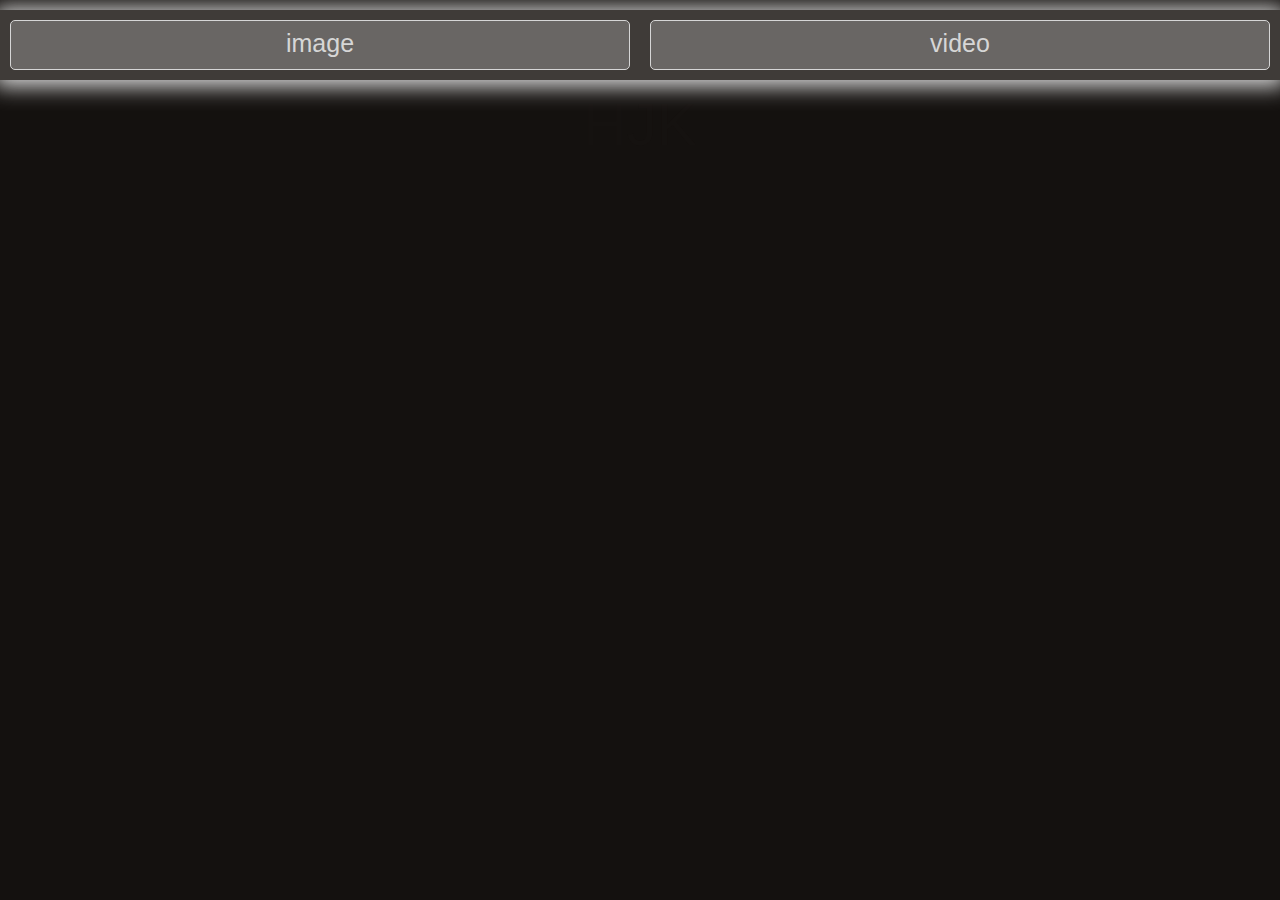
<file: index.html>
<!DOCTYPE html>
<html lang="en">
<head>
    <link href="css/style.css" rel="stylesheet">
    <meta charset="UTF-8">
    <meta http-equiv="X-UA-Compatible" content="IE=edge">
    <meta name="viewport" content="width=device-width, initial-scale=1.0">
    <title>Menu</title>
</head>
<body>  
    <div class="menu">
        <a href="image-index.html" class="profile-button">image</a>
        <a href="video-index.html" class="profile-button2">video</a>
    </div>
    <p class="text">HJK</p>
    <div class="box"><svg xmlns="http://www.w3.org/2000/svg" width="682" height="265" fill="none"><path  stroke-linecap="round" stroke-width="6" d="M9.26 236.49c-1.433-12.89-4.096-25.028-4.096-38.293v-48.454c0-30.851-4.715-66.227 4.398-95.846 4.277-13.899 10.864-25.881 22.142-35.109C41.79 10.536 64.57 3.441 77.201 11.281c17.307 10.742 35.556 36.636 38.52 56.644 3.662 24.717 6.872 51.032 3.792 76.055-1.683 13.672-1.972 27.815-4.474 41.326-1.61 8.694-4.777 18.349-4.777 27.147 0 9.82 4.374-19.169 5.763-28.891 2.255-15.787 3.534-31.073 3.791-47.013.356-22.065 2.73-44.434 2.73-66.501 0-15.002 4.873-39.942 18.047-49.212 7.611-5.356 15.464-13.2 25.023-14.938 12.243-2.226 20.531 4.272 28.512 12.89 21.527 23.25 25.326 62.32 25.326 92.435 0 43.447-1.365 87.668-1.365 130.727M261.766 120.474c8.965 0 18.089 1.364 27.222 1.364 10.356 0 20.763-7.923 28.739-13.724 8.718-6.34 22.04-17.162 24.265-28.284 2.5-12.5 2.09-25.983 0-38.52-1.5-9.002-4.271-21.968-10.009-29.346-5.977-7.685-19.019-8.872-27.905-8.872-30.622 0-38.766 38.165-42.312 62.103-4.252 28.7-4.359 58.889-.303 87.733 3.423 24.342 10.195 53.467 24.265 73.932 6.289 9.148 19.261 14.66 29.573 17.82 12.296 3.768 26.524 6.135 39.278 3.033 7.789-1.895 15.254-5.641 22.9-8.19 4.812-1.603 15.881-6.89 18.047-11.222M437.838 239.22c-2.931-6.229-.996-14.063-1.668-20.777-.929-9.296-1.061-18.413-1.061-27.753 0-18.049-.738-35.911-2.73-53.838-1.961-17.645-5.46-35.087-5.46-52.928 0-10.655-2.73-20.98-2.73-31.392 0-14.999-2.729-29.982-2.729-44.663 0-10.31-1.823 8.291 2.047 7.431 4.197-.933 9.72-6.268 13.573-8.72 11.949-7.604 28.299 1.916 37.611 9.1 23.573 18.185 36.463 55.741 41.629 83.638 6.635 35.825 6.655 72.119 6.142 108.509-.18 12.784-4.094 25.299-4.094 38.218 0 2.569-1.207 14.252-2.73 15.014M551.125 5.822c-4.955 1.858-.104 27.52 0 31.696.56 22.395 3.385 45.03 5.46 67.335 2.583 27.769 7.92 57.366 17.744 83.562 3.765 10.04 6.311 20.604 10.919 30.332 3.057 6.453 6.019 17.89 11.677 22.52 10.421 8.527 22.891 18.783 37.459 15.545 25.391-5.642 32.339-36.993 36.853-58.236 5.787-27.231 4.094-56.525 4.094-84.245 0-21.813 2.73-42.94 2.73-64.832 0-14.802-4.094-29.354-4.094-43.677"/></svg></div>
</body>
</html>
</file>
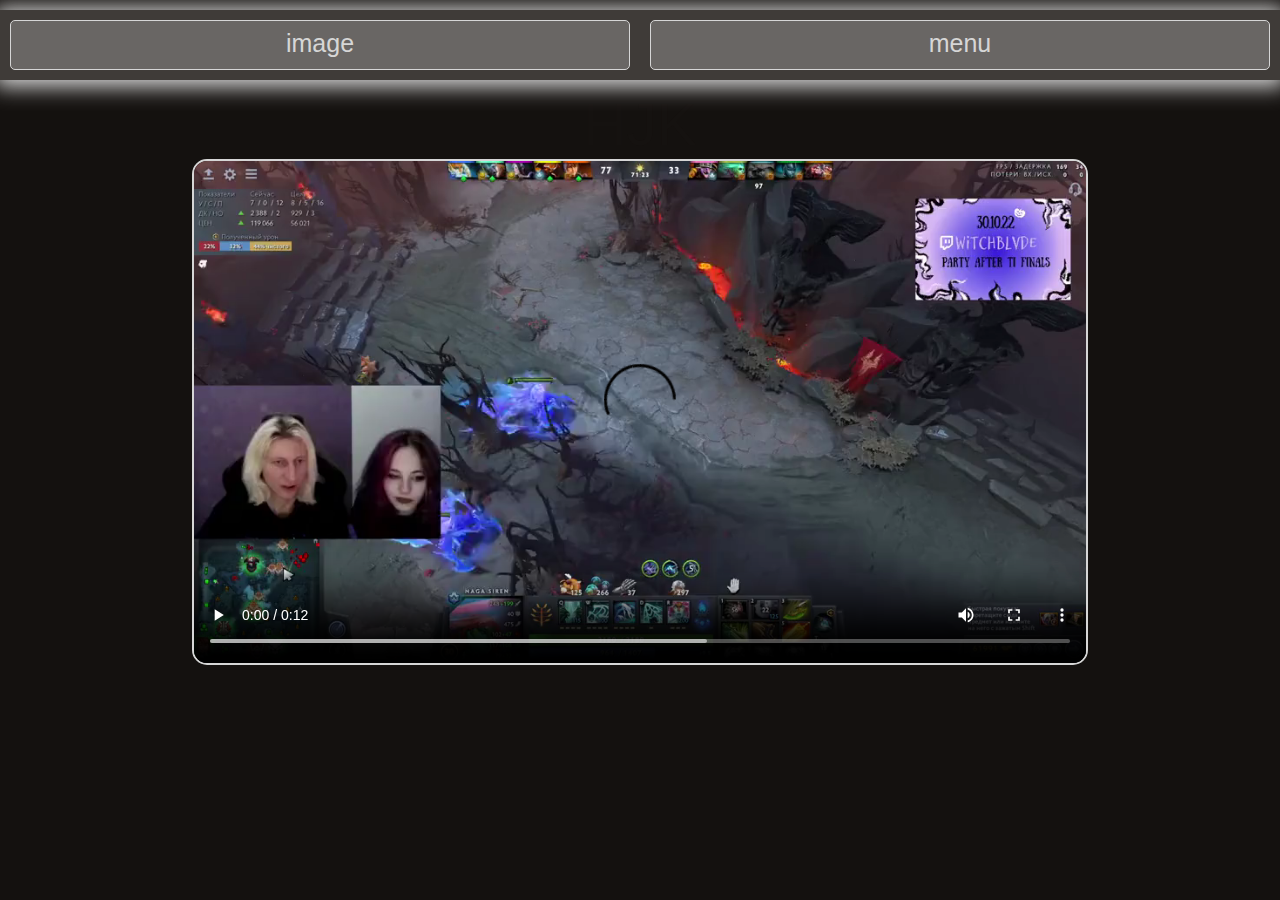
<file: video-index.html>
<!DOCTYPE html>
<html lang="en">
<head>
    <link href="css/style.css" rel="stylesheet">
    <meta charset="UTF-8">
    <meta http-equiv="X-UA-Compatible" content="IE=edge">
    <meta name="viewport" content="width=device-width, initial-scale=1.0">
    <title>Video</title>
</head>
<body>  
    <div class="menu">
        <a href="image-index.html" class="profile-button">image</a>
        <a href="index.html" class="profile-button2">menu</a>
    </div>
    <p class="text">HJK</p>
    <div class="border-video">
        <video class="video" controls="contorols">
            <source src="video/додопизза.mp4" >
        </video>
    </div>
</body>
</html>
</file>
<file: css/style.css>
html {
    box-sizing: border-box;
    font-size: 16px;
}
  
*, *:before, *:after {
    box-sizing: inherit;
}
  
body, h1, h2, h3, h4, h5, h6, p, ol, ul {
    margin: 0;
    padding: 0;
    font-weight: normal;
}
  
ol, ul {
    list-style: none;
}
  
img {
    max-width: 100%;
    height: auto;
    
}
body{
    background-color: #14110f;
}

.menu{
    display: flex;
    justify-content: space-between;
    align-items: center;
    padding: 0;
    margin: 10px 0px 0px 0px;
    width: auto;
    height: 70px;
    background-color: #504c47b9;
    box-shadow: 0px 2px 20px 5px #d6d6d6;
}
.profile-button{
    margin: 10px;
    padding-top: 8px;
    width: 50%;
    height: 50px;
    text-align: center;
    text-decoration: none;
    background-color: #d6d6d648;
    color: #d6d6d6;
    border-radius: 5px;
    border: solid 1px #d6d6d6;
    font-family:'Gill Sans', 'Gill Sans MT', Calibri, 'Trebuchet MS', sans-serif;
    font-size: 25px;
    position: relative; 
    transition: all 500ms ease;
    cursor: pointer;
    user-select:none;

}

.profile-button:before {
	content:'';
	position: absolute;
	top: 0;
	left: 0;
	width: 0;
	height: 50px;
	background: rgba(255, 255, 255, 0.1);
	border-radius: 5px;
	transition: all 400ms ease;
}
.profile-button:hover:before {
	width: 100%;
    color: #ffffff;
}
.profile-button2{
    
    margin: 10px;
    padding-top: 8px;
    width: 50%;
    height: 50px;
    text-align: center;
    text-decoration: none;
    background-color: #d6d6d648;
    color: #d6d6d6;
    border-radius: 5px;
    border: solid 1px #d6d6d6;
    font-family:'Gill Sans', 'Gill Sans MT', Calibri, 'Trebuchet MS', sans-serif;
    font-size: 25px;
    position: relative; 
    transition: all 500ms ease;
    cursor: pointer;
    user-select:none;

}
.profile-button2:before {
	content:'';
	position: absolute;
	top: 0;
	right: 0;
	width: 0;
	height: 50px;
	background: rgba(255,255,255,0.1);
	border-radius: 5px;
	transition: all 400ms ease;
}
.profile-button2:hover:before {
	width: 100%;
    color: #ffffff;
}
.text{
    text-align: center;
    margin: auto;
    margin-top: 10px;
    user-select:none;
    font-size: 60px;
    font-family: 'Gill Sans', 'Gill Sans MT', Calibri, 'Trebuchet MS', sans-serif;
    color: #251c1c1a;

}
.border-img{
    text-align: center;
    
}
.img{
    margin-top: 0px;
    width: 40%;
    border: 2px solid #d6d6d6;
    border-radius: 15px;
    user-select: none;
    
}
.border-video{
    text-align: center;
}
.video{
    width: 70%;
    border: 2px solid #d6d6d6;
    border-radius: 15px;
}
.box{
    text-align: center;
}
path{
    stroke: #d6d6d6;
    stroke-width: 5;
    
    stroke-dasharray: 100000;
    stroke-dashoffset: 100000;
    animation: draw 80s linear forwards;
}
@keyframes draw {
    100% {
        stroke-dashoffset: 0;
    }
    
}
</file>
